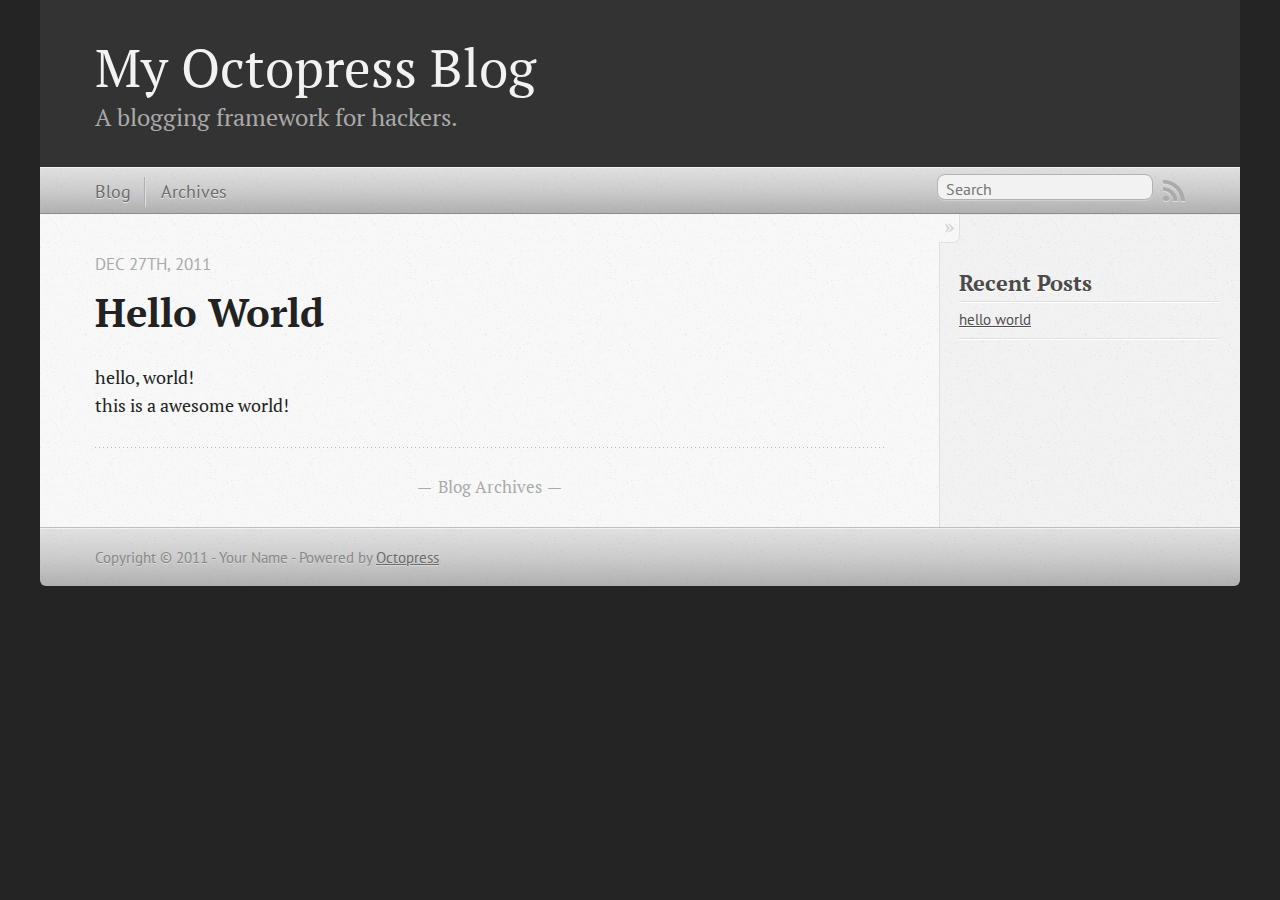
<file: index.html>
<!DOCTYPE html>
<!--[if IEMobile 7 ]><html class="no-js iem7"><![endif]-->
<!--[if lt IE 9]><html class="no-js lte-ie8"><![endif]-->
<!--[if (gt IE 8)|(gt IEMobile 7)|!(IEMobile)|!(IE)]><!--><html class="no-js" lang="en"><!--<![endif]-->
<head>
  <meta charset="utf-8">
  <title>My Octopress Blog</title>
  <meta name="author" content="Your Name">

  
  <meta name="description" content="hello, world!
this is a awesome world!
">
  

  <!-- http://t.co/dKP3o1e -->
  <meta name="HandheldFriendly" content="True">
  <meta name="MobileOptimized" content="320">
  <meta name="viewport" content="width=device-width, initial-scale=1">

  
  <link rel="canonical" href="http://scryner.github.com">
  <link href="/favicon.png" rel="icon">
  <link href="/stylesheets/screen.css" media="screen, projection" rel="stylesheet" type="text/css">
  <script src="/javascripts/modernizr-2.0.js"></script>
  <script src="/javascripts/ender.js"></script>
  <script src="/javascripts/octopress.js" type="text/javascript"></script>
  <link href="/atom.xml" rel="alternate" title="My Octopress Blog" type="application/atom+xml">
  <!--Fonts from Google"s Web font directory at http://google.com/webfonts -->
<link href="http://fonts.googleapis.com/css?family=PT+Serif:regular,italic,bold,bolditalic" rel="stylesheet" type="text/css">
<link href="http://fonts.googleapis.com/css?family=PT+Sans:regular,italic,bold,bolditalic" rel="stylesheet" type="text/css">

  

</head>

<body   >
  <header role="banner"><hgroup>
  <h1><a href="/">My Octopress Blog</a></h1>
  
    <h2>A blogging framework for hackers.</h2>
  
</hgroup>

</header>
  <nav role="navigation"><ul class="subscription" data-subscription="rss">
  <li><a href="/atom.xml" rel="subscribe-rss" title="subscribe via RSS">RSS</a></li>
  
</ul>
  
<form action="http://google.com/search" method="get">
  <fieldset role="search">
    <input type="hidden" name="q" value="site:scryner.github.com" />
    <input class="search" type="text" name="q" results="0" placeholder="Search"/>
  </fieldset>
</form>
  
<ul class="main-navigation">
  <li><a href="/">Blog</a></li>
  <li><a href="/blog/archives">Archives</a></li>
</ul>

</nav>
  <div id="main">
    <div id="content">
      <div class="blog-index">
  
  
  
    <article>
      
  <header>
    
      <h1 class="entry-title"><a href="/blog/2011/12/27/hello-world/">Hello World</a></h1>
    
    
      <p class="meta">
        








  


<time datetime="2011-12-27T11:22:00+09:00" pubdate data-updated="true">Dec 27<span>th</span>, 2011</time>
        
      </p>
    
  </header>


  <div class="entry-content"><p>hello, world!<br>
this is a awesome world!</p>
</div>
  
  


    </article>
  
  <div class="pagination">
    
    <a href="/blog/archives">Blog Archives</a>
    
  </div>
</div>
<aside class="sidebar">
  
    <section>
  <h1>Recent Posts</h1>
  <ul id="recent_posts">
    
      <li class="post">
        <a href="/blog/2011/12/27/hello-world/">hello world</a>
      </li>
    
  </ul>
</section>






  
</aside>

    </div>
  </div>
  <footer role="contentinfo"><p>
  Copyright &copy; 2011 - Your Name -
  <span class="credit">Powered by <a href="http://octopress.org">Octopress</a></span>
</p>

</footer>
  







  <script type="text/javascript">
    (function(){
      var twitterWidgets = document.createElement('script');
      twitterWidgets.type = 'text/javascript';
      twitterWidgets.async = true;
      twitterWidgets.src = 'http://platform.twitter.com/widgets.js';
      document.getElementsByTagName('head')[0].appendChild(twitterWidgets);
    })();
  </script>





</body>
</html>
</file>
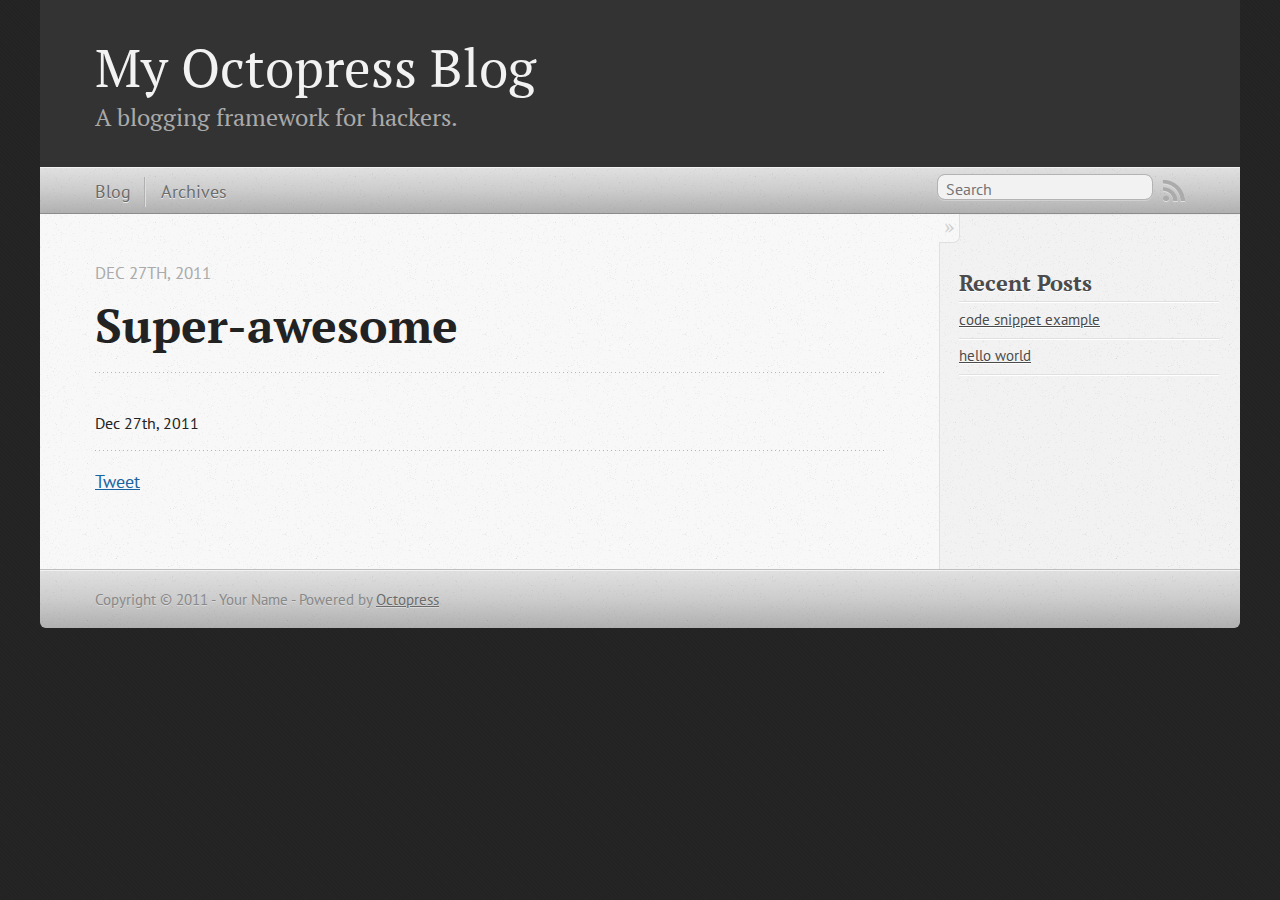
<file: super-awesome/index.html>
<!DOCTYPE html>
<!--[if IEMobile 7 ]><html class="no-js iem7"><![endif]-->
<!--[if lt IE 9]><html class="no-js lte-ie8"><![endif]-->
<!--[if (gt IE 8)|(gt IEMobile 7)|!(IEMobile)|!(IE)]><!--><html class="no-js" lang="en"><!--<![endif]-->
<head>
  <meta charset="utf-8">
  <title>super-awesome - My Octopress Blog</title>
  <meta name="author" content="Your Name">

  
  <meta name="description" content=" Super-awesome Dec 27th, 2011 Dec 27th, 2011 Tweet Recent Posts code snippet example hello world ">
  

  <!-- http://t.co/dKP3o1e -->
  <meta name="HandheldFriendly" content="True">
  <meta name="MobileOptimized" content="320">
  <meta name="viewport" content="width=device-width, initial-scale=1">

  
  <link rel="canonical" href="http://scryner.github.com/super-awesome">
  <link href="/favicon.png" rel="icon">
  <link href="/stylesheets/screen.css" media="screen, projection" rel="stylesheet" type="text/css">
  <script src="/javascripts/modernizr-2.0.js"></script>
  <script src="/javascripts/ender.js"></script>
  <script src="/javascripts/octopress.js" type="text/javascript"></script>
  <link href="/atom.xml" rel="alternate" title="My Octopress Blog" type="application/atom+xml">
  <!--Fonts from Google"s Web font directory at http://google.com/webfonts -->
<link href="http://fonts.googleapis.com/css?family=PT+Serif:regular,italic,bold,bolditalic" rel="stylesheet" type="text/css">
<link href="http://fonts.googleapis.com/css?family=PT+Sans:regular,italic,bold,bolditalic" rel="stylesheet" type="text/css">

  

</head>

<body   >
  <header role="banner"><hgroup>
  <h1><a href="/">My Octopress Blog</a></h1>
  
    <h2>A blogging framework for hackers.</h2>
  
</hgroup>

</header>
  <nav role="navigation"><ul class="subscription" data-subscription="rss">
  <li><a href="/atom.xml" rel="subscribe-rss" title="subscribe via RSS">RSS</a></li>
  
</ul>
  
<form action="http://google.com/search" method="get">
  <fieldset role="search">
    <input type="hidden" name="q" value="site:scryner.github.com" />
    <input class="search" type="text" name="q" results="0" placeholder="Search"/>
  </fieldset>
</form>
  
<ul class="main-navigation">
  <li><a href="/">Blog</a></li>
  <li><a href="/blog/archives">Archives</a></li>
</ul>

</nav>
  <div id="main">
    <div id="content">
      <div>
<article role="article">
  
  <header>
    <h1 class="entry-title">Super-awesome</h1>
    <p class="meta">








  


<time datetime="2011-12-27T11:27:00+09:00" pubdate data-updated="true">Dec 27<span>th</span>, 2011</time></p>
  </header>
  
  

  
    <footer>
      <p class="meta">
        
        








  


<time datetime="2011-12-27T11:27:00+09:00" pubdate data-updated="true">Dec 27<span>th</span>, 2011</time>
        
      </p>
      
        <div class="sharing">
  
  <a href="http://twitter.com/share" class="twitter-share-button" data-url="http://scryner.github.com/super-awesome/index.html" data-via="" data-counturl="http://scryner.github.com/super-awesome/index.html" >Tweet</a>
  
  
  
</div>

      
    </footer>
  
</article>

</div>

<aside class="sidebar">
  
    <section>
  <h1>Recent Posts</h1>
  <ul id="recent_posts">
    
      <li class="post">
        <a href="/blog/2011/12/27/code-snippet-example/">code snippet example</a>
      </li>
    
      <li class="post">
        <a href="/blog/2011/12/27/hello-world/">hello world</a>
      </li>
    
  </ul>
</section>






  
</aside>


    </div>
  </div>
  <footer role="contentinfo"><p>
  Copyright &copy; 2011 - Your Name -
  <span class="credit">Powered by <a href="http://octopress.org">Octopress</a></span>
</p>

</footer>
  







  <script type="text/javascript">
    (function(){
      var twitterWidgets = document.createElement('script');
      twitterWidgets.type = 'text/javascript';
      twitterWidgets.async = true;
      twitterWidgets.src = 'http://platform.twitter.com/widgets.js';
      document.getElementsByTagName('head')[0].appendChild(twitterWidgets);
    })();
  </script>





</body>
</html>
</file>
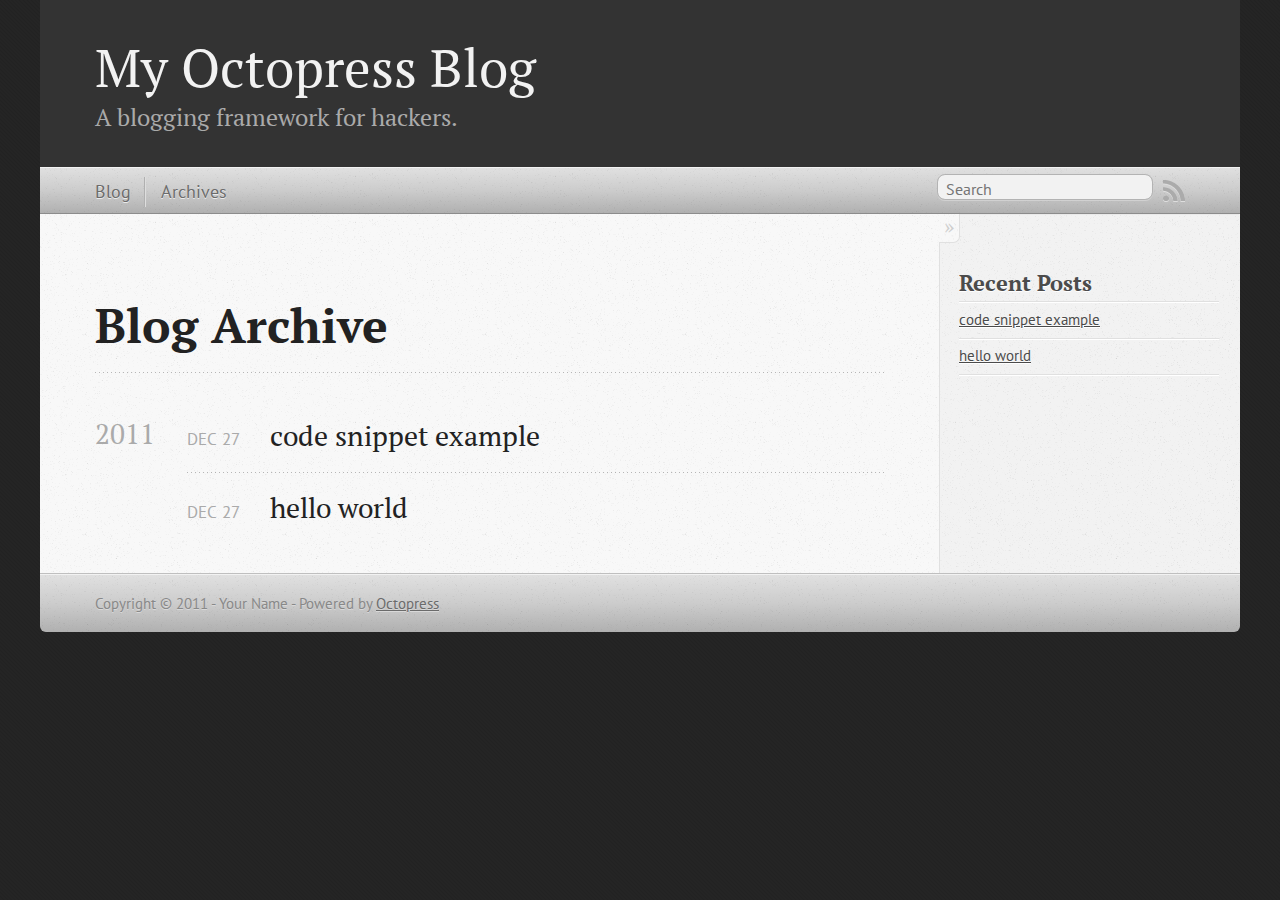
<file: blog/archives/index.html>
<!DOCTYPE html>
<!--[if IEMobile 7 ]><html class="no-js iem7"><![endif]-->
<!--[if lt IE 9]><html class="no-js lte-ie8"><![endif]-->
<!--[if (gt IE 8)|(gt IEMobile 7)|!(IEMobile)|!(IE)]><!--><html class="no-js" lang="en"><!--<![endif]-->
<head>
  <meta charset="utf-8">
  <title>Blog Archive - My Octopress Blog</title>
  <meta name="author" content="Your Name">

  
  <meta name="description" content=" Blog Archive 2011 code snippet example
Dec 27 2011 hello world
Dec 27 2011 Recent Posts code snippet example hello world ">
  

  <!-- http://t.co/dKP3o1e -->
  <meta name="HandheldFriendly" content="True">
  <meta name="MobileOptimized" content="320">
  <meta name="viewport" content="width=device-width, initial-scale=1">

  
  <link rel="canonical" href="http://scryner.github.com/blog/archives">
  <link href="/favicon.png" rel="icon">
  <link href="/stylesheets/screen.css" media="screen, projection" rel="stylesheet" type="text/css">
  <script src="/javascripts/modernizr-2.0.js"></script>
  <script src="/javascripts/ender.js"></script>
  <script src="/javascripts/octopress.js" type="text/javascript"></script>
  <link href="/atom.xml" rel="alternate" title="My Octopress Blog" type="application/atom+xml">
  <!--Fonts from Google"s Web font directory at http://google.com/webfonts -->
<link href="http://fonts.googleapis.com/css?family=PT+Serif:regular,italic,bold,bolditalic" rel="stylesheet" type="text/css">
<link href="http://fonts.googleapis.com/css?family=PT+Sans:regular,italic,bold,bolditalic" rel="stylesheet" type="text/css">

  

</head>

<body   >
  <header role="banner"><hgroup>
  <h1><a href="/">My Octopress Blog</a></h1>
  
    <h2>A blogging framework for hackers.</h2>
  
</hgroup>

</header>
  <nav role="navigation"><ul class="subscription" data-subscription="rss">
  <li><a href="/atom.xml" rel="subscribe-rss" title="subscribe via RSS">RSS</a></li>
  
</ul>
  
<form action="http://google.com/search" method="get">
  <fieldset role="search">
    <input type="hidden" name="q" value="site:scryner.github.com" />
    <input class="search" type="text" name="q" results="0" placeholder="Search"/>
  </fieldset>
</form>
  
<ul class="main-navigation">
  <li><a href="/">Blog</a></li>
  <li><a href="/blog/archives">Archives</a></li>
</ul>

</nav>
  <div id="main">
    <div id="content">
      <div>
<article role="article">
  
  <header>
    <h1 class="entry-title">Blog Archive</h1>
    
  </header>
  
  <div id="blog-archives">



  
  <h2>2011</h2>

<article>
  
<h1><a href="/blog/2011/12/27/code-snippet-example/">code snippet example</a></h1>
<time datetime="2011-12-27T11:38:00+09:00" pubdate><span class='month'>Dec</span> <span class='day'>27</span> <span class='year'>2011</span></time>


</article>



<article>
  
<h1><a href="/blog/2011/12/27/hello-world/">hello world</a></h1>
<time datetime="2011-12-27T11:22:00+09:00" pubdate><span class='month'>Dec</span> <span class='day'>27</span> <span class='year'>2011</span></time>


</article>

</div>

  
</article>

</div>

<aside class="sidebar">
  
    <section>
  <h1>Recent Posts</h1>
  <ul id="recent_posts">
    
      <li class="post">
        <a href="/blog/2011/12/27/code-snippet-example/">code snippet example</a>
      </li>
    
      <li class="post">
        <a href="/blog/2011/12/27/hello-world/">hello world</a>
      </li>
    
  </ul>
</section>






  
</aside>


    </div>
  </div>
  <footer role="contentinfo"><p>
  Copyright &copy; 2011 - Your Name -
  <span class="credit">Powered by <a href="http://octopress.org">Octopress</a></span>
</p>

</footer>
  







  <script type="text/javascript">
    (function(){
      var twitterWidgets = document.createElement('script');
      twitterWidgets.type = 'text/javascript';
      twitterWidgets.async = true;
      twitterWidgets.src = 'http://platform.twitter.com/widgets.js';
      document.getElementsByTagName('head')[0].appendChild(twitterWidgets);
    })();
  </script>





</body>
</html>
</file>
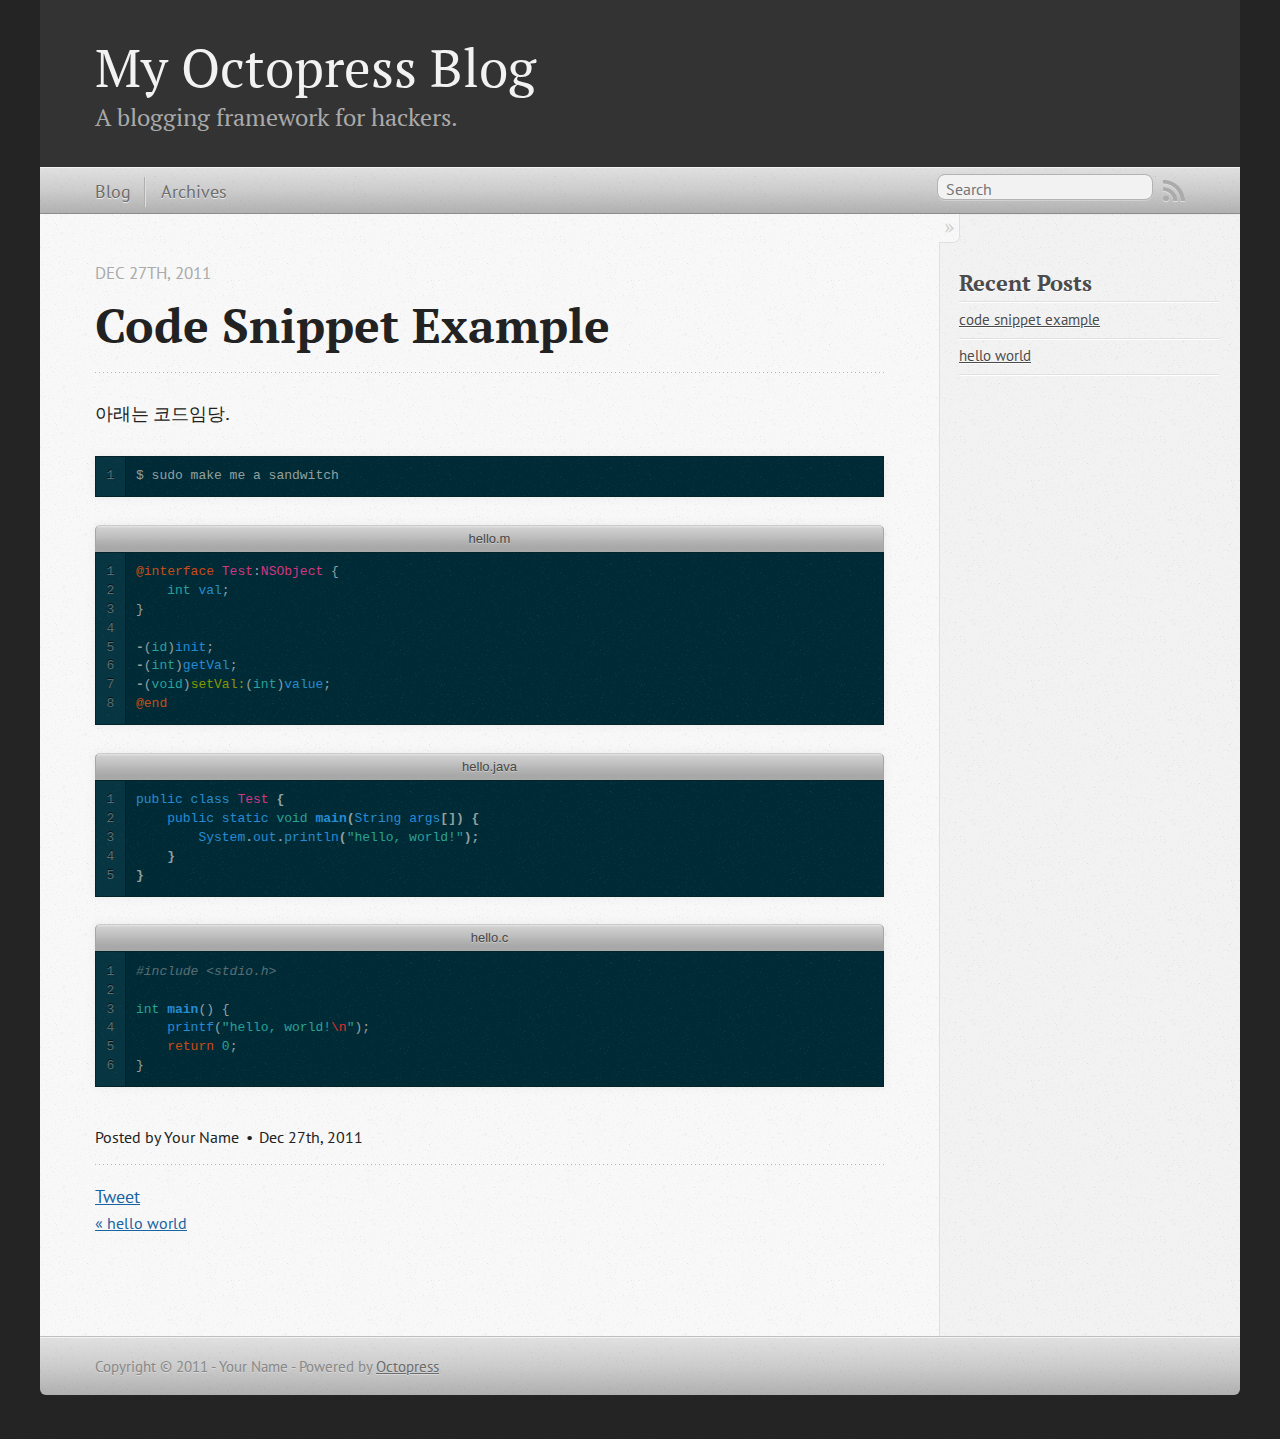
<file: blog/2011/12/27/code-snippet-example/index.html>
<!DOCTYPE html>
<!--[if IEMobile 7 ]><html class="no-js iem7"><![endif]-->
<!--[if lt IE 9]><html class="no-js lte-ie8"><![endif]-->
<!--[if (gt IE 8)|(gt IEMobile 7)|!(IEMobile)|!(IE)]><!--><html class="no-js" lang="en"><!--<![endif]-->
<head>
  <meta charset="utf-8">
  <title>code snippet example - My Octopress Blog</title>
  <meta name="author" content="Your Name">

  
  <meta name="description" content="아래는 코드임당. 1
$ sudo make me a sandwitch hello.m1
2
3
4
5
6
7
8
@interface Test:NSObject { int val;
} -(id)init;
-(int)getVal;
-(void)setVal:(int)value &hellip;">
  

  <!-- http://t.co/dKP3o1e -->
  <meta name="HandheldFriendly" content="True">
  <meta name="MobileOptimized" content="320">
  <meta name="viewport" content="width=device-width, initial-scale=1">

  
  <link rel="canonical" href="http://scryner.github.com/blog/2011/12/27/code-snippet-example">
  <link href="/favicon.png" rel="icon">
  <link href="/stylesheets/screen.css" media="screen, projection" rel="stylesheet" type="text/css">
  <script src="/javascripts/modernizr-2.0.js"></script>
  <script src="/javascripts/ender.js"></script>
  <script src="/javascripts/octopress.js" type="text/javascript"></script>
  <link href="/atom.xml" rel="alternate" title="My Octopress Blog" type="application/atom+xml">
  <!--Fonts from Google"s Web font directory at http://google.com/webfonts -->
<link href="http://fonts.googleapis.com/css?family=PT+Serif:regular,italic,bold,bolditalic" rel="stylesheet" type="text/css">
<link href="http://fonts.googleapis.com/css?family=PT+Sans:regular,italic,bold,bolditalic" rel="stylesheet" type="text/css">

  

</head>

<body   >
  <header role="banner"><hgroup>
  <h1><a href="/">My Octopress Blog</a></h1>
  
    <h2>A blogging framework for hackers.</h2>
  
</hgroup>

</header>
  <nav role="navigation"><ul class="subscription" data-subscription="rss">
  <li><a href="/atom.xml" rel="subscribe-rss" title="subscribe via RSS">RSS</a></li>
  
</ul>
  
<form action="http://google.com/search" method="get">
  <fieldset role="search">
    <input type="hidden" name="q" value="site:scryner.github.com" />
    <input class="search" type="text" name="q" results="0" placeholder="Search"/>
  </fieldset>
</form>
  
<ul class="main-navigation">
  <li><a href="/">Blog</a></li>
  <li><a href="/blog/archives">Archives</a></li>
</ul>

</nav>
  <div id="main">
    <div id="content">
      <div>
<article class="hentry" role="article">
  
  <header>
    
      <h1 class="entry-title">Code Snippet Example</h1>
    
    
      <p class="meta">
        








  


<time datetime="2011-12-27T11:38:00+09:00" pubdate data-updated="true">Dec 27<span>th</span>, 2011</time>
        
      </p>
    
  </header>


<div class="entry-content"><p>아래는 코드임당.<br></p>

<figure class='code'><div class="highlight"><table><tr><td class="gutter"><pre class="line-numbers"><span class='line-number'>1</span>
</pre></td><td class='code'><pre><code class=''><span class='line'>$ sudo make me a sandwitch</span></code></pre></td></tr></table></div></figure>


<figure class='code'><figcaption><span>hello.m</span></figcaption><div class="highlight"><table><tr><td class="gutter"><pre class="line-numbers"><span class='line-number'>1</span>
<span class='line-number'>2</span>
<span class='line-number'>3</span>
<span class='line-number'>4</span>
<span class='line-number'>5</span>
<span class='line-number'>6</span>
<span class='line-number'>7</span>
<span class='line-number'>8</span>
</pre></td><td class='code'><pre><code class='objective-c'><span class='line'><span class="k">@interface</span> <span class="nc">Test</span>:<span class="nc">NSObject</span> <span class="p">{</span>
</span><span class='line'>    <span class="kt">int</span> <span class="n">val</span><span class="p">;</span>
</span><span class='line'><span class="p">}</span>
</span><span class='line'>
</span><span class='line'><span class="o">-</span><span class="p">(</span><span class="kt">id</span><span class="p">)</span><span class="n">init</span><span class="p">;</span>
</span><span class='line'><span class="o">-</span><span class="p">(</span><span class="kt">int</span><span class="p">)</span><span class="n">getVal</span><span class="p">;</span>
</span><span class='line'><span class="o">-</span><span class="p">(</span><span class="kt">void</span><span class="p">)</span><span class="nl">setVal:</span><span class="p">(</span><span class="kt">int</span><span class="p">)</span><span class="n">value</span><span class="p">;</span>
</span><span class='line'><span class="k">@end</span>
</span></code></pre></td></tr></table></div></figure>


<figure class='code'><figcaption><span>hello.java</span></figcaption><div class="highlight"><table><tr><td class="gutter"><pre class="line-numbers"><span class='line-number'>1</span>
<span class='line-number'>2</span>
<span class='line-number'>3</span>
<span class='line-number'>4</span>
<span class='line-number'>5</span>
</pre></td><td class='code'><pre><code class='java'><span class='line'><span class="kd">public</span> <span class="kd">class</span> <span class="nc">Test</span> <span class="o">{</span>
</span><span class='line'>    <span class="kd">public</span> <span class="kd">static</span> <span class="kt">void</span> <span class="nf">main</span><span class="o">(</span><span class="n">String</span> <span class="n">args</span><span class="o">[])</span> <span class="o">{</span>
</span><span class='line'>        <span class="n">System</span><span class="o">.</span><span class="na">out</span><span class="o">.</span><span class="na">println</span><span class="o">(</span><span class="s">&quot;hello, world!&quot;</span><span class="o">);</span>
</span><span class='line'>    <span class="o">}</span>
</span><span class='line'><span class="o">}</span>
</span></code></pre></td></tr></table></div></figure>


<figure class='code'><figcaption><span>hello.c</span></figcaption><div class="highlight"><table><tr><td class="gutter"><pre class="line-numbers"><span class='line-number'>1</span>
<span class='line-number'>2</span>
<span class='line-number'>3</span>
<span class='line-number'>4</span>
<span class='line-number'>5</span>
<span class='line-number'>6</span>
</pre></td><td class='code'><pre><code class='c'><span class='line'><span class="cp">#include &lt;stdio.h&gt;</span>
</span><span class='line'>
</span><span class='line'><span class="kt">int</span> <span class="nf">main</span><span class="p">()</span> <span class="p">{</span>
</span><span class='line'>    <span class="n">printf</span><span class="p">(</span><span class="s">&quot;hello, world!</span><span class="se">\n</span><span class="s">&quot;</span><span class="p">);</span>
</span><span class='line'>    <span class="k">return</span> <span class="mi">0</span><span class="p">;</span>
</span><span class='line'><span class="p">}</span>
</span></code></pre></td></tr></table></div></figure>

</div>


  <footer>
    <p class="meta">
      
  

<span class="byline author vcard">Posted by <span class="fn">Your Name</span></span>

      








  


<time datetime="2011-12-27T11:38:00+09:00" pubdate data-updated="true">Dec 27<span>th</span>, 2011</time>
      


    </p>
    
      <div class="sharing">
  
  <a href="http://twitter.com/share" class="twitter-share-button" data-url="http://scryner.github.com/blog/2011/12/27/code-snippet-example/" data-via="" data-counturl="http://scryner.github.com/blog/2011/12/27/code-snippet-example/" >Tweet</a>
  
  
  
</div>

    
    <p class="meta">
      
        <a class="basic-alignment left" href="/blog/2011/12/27/hello-world/" title="Previous Post: hello world">&laquo; hello world</a>
      
      
    </p>
  </footer>
</article>

</div>

<aside class="sidebar">
  
    <section>
  <h1>Recent Posts</h1>
  <ul id="recent_posts">
    
      <li class="post">
        <a href="/blog/2011/12/27/code-snippet-example/">code snippet example</a>
      </li>
    
      <li class="post">
        <a href="/blog/2011/12/27/hello-world/">hello world</a>
      </li>
    
  </ul>
</section>






  
</aside>


    </div>
  </div>
  <footer role="contentinfo"><p>
  Copyright &copy; 2011 - Your Name -
  <span class="credit">Powered by <a href="http://octopress.org">Octopress</a></span>
</p>

</footer>
  







  <script type="text/javascript">
    (function(){
      var twitterWidgets = document.createElement('script');
      twitterWidgets.type = 'text/javascript';
      twitterWidgets.async = true;
      twitterWidgets.src = 'http://platform.twitter.com/widgets.js';
      document.getElementsByTagName('head')[0].appendChild(twitterWidgets);
    })();
  </script>





</body>
</html>
</file>
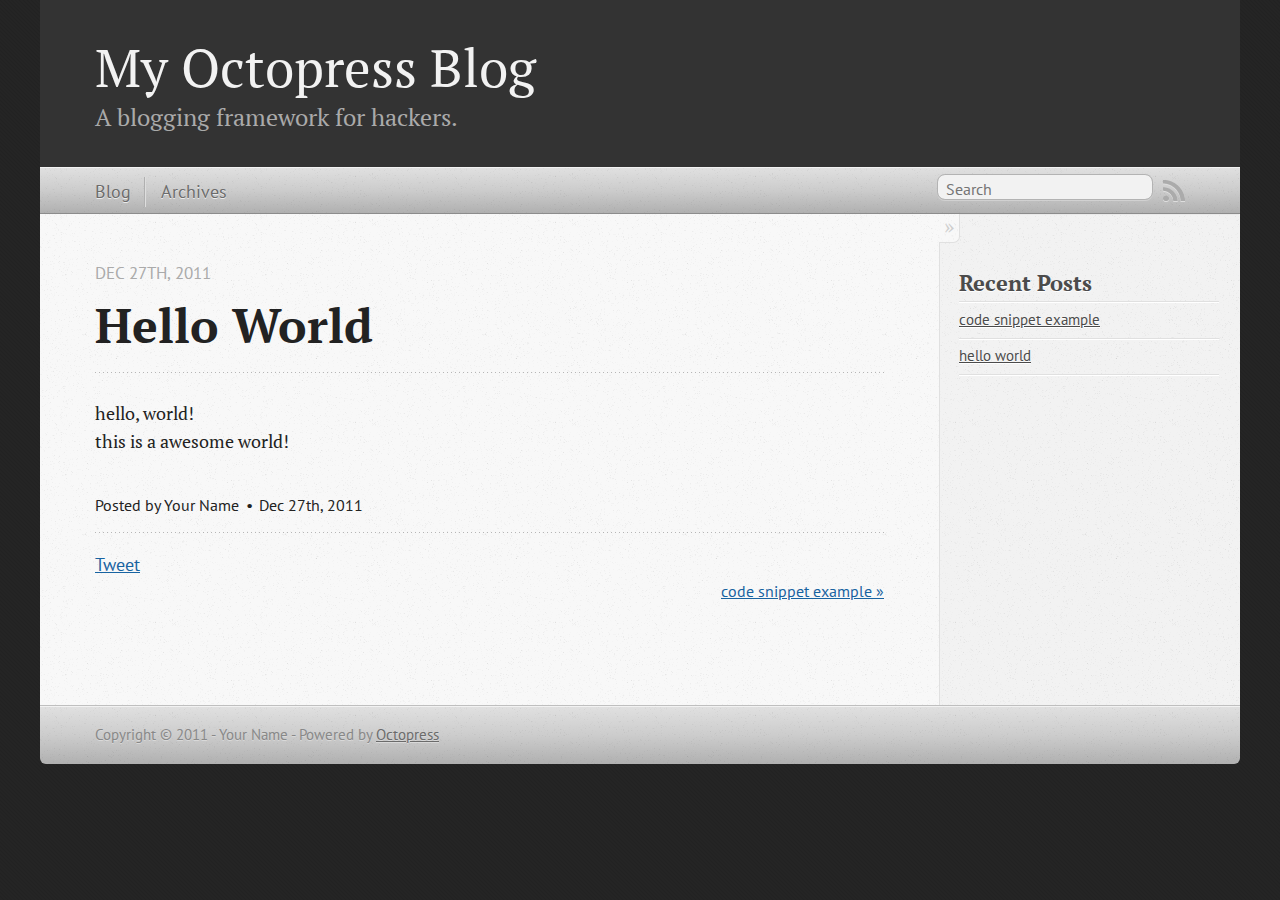
<file: blog/2011/12/27/hello-world/index.html>
<!DOCTYPE html>
<!--[if IEMobile 7 ]><html class="no-js iem7"><![endif]-->
<!--[if lt IE 9]><html class="no-js lte-ie8"><![endif]-->
<!--[if (gt IE 8)|(gt IEMobile 7)|!(IEMobile)|!(IE)]><!--><html class="no-js" lang="en"><!--<![endif]-->
<head>
  <meta charset="utf-8">
  <title>hello world - My Octopress Blog</title>
  <meta name="author" content="Your Name">

  
  <meta name="description" content="hello, world!
this is a awesome world!
">
  

  <!-- http://t.co/dKP3o1e -->
  <meta name="HandheldFriendly" content="True">
  <meta name="MobileOptimized" content="320">
  <meta name="viewport" content="width=device-width, initial-scale=1">

  
  <link rel="canonical" href="http://scryner.github.com/blog/2011/12/27/hello-world">
  <link href="/favicon.png" rel="icon">
  <link href="/stylesheets/screen.css" media="screen, projection" rel="stylesheet" type="text/css">
  <script src="/javascripts/modernizr-2.0.js"></script>
  <script src="/javascripts/ender.js"></script>
  <script src="/javascripts/octopress.js" type="text/javascript"></script>
  <link href="/atom.xml" rel="alternate" title="My Octopress Blog" type="application/atom+xml">
  <!--Fonts from Google"s Web font directory at http://google.com/webfonts -->
<link href="http://fonts.googleapis.com/css?family=PT+Serif:regular,italic,bold,bolditalic" rel="stylesheet" type="text/css">
<link href="http://fonts.googleapis.com/css?family=PT+Sans:regular,italic,bold,bolditalic" rel="stylesheet" type="text/css">

  

</head>

<body   >
  <header role="banner"><hgroup>
  <h1><a href="/">My Octopress Blog</a></h1>
  
    <h2>A blogging framework for hackers.</h2>
  
</hgroup>

</header>
  <nav role="navigation"><ul class="subscription" data-subscription="rss">
  <li><a href="/atom.xml" rel="subscribe-rss" title="subscribe via RSS">RSS</a></li>
  
</ul>
  
<form action="http://google.com/search" method="get">
  <fieldset role="search">
    <input type="hidden" name="q" value="site:scryner.github.com" />
    <input class="search" type="text" name="q" results="0" placeholder="Search"/>
  </fieldset>
</form>
  
<ul class="main-navigation">
  <li><a href="/">Blog</a></li>
  <li><a href="/blog/archives">Archives</a></li>
</ul>

</nav>
  <div id="main">
    <div id="content">
      <div>
<article class="hentry" role="article">
  
  <header>
    
      <h1 class="entry-title">Hello World</h1>
    
    
      <p class="meta">
        








  


<time datetime="2011-12-27T11:22:00+09:00" pubdate data-updated="true">Dec 27<span>th</span>, 2011</time>
        
      </p>
    
  </header>


<div class="entry-content"><p>hello, world!<br>
this is a awesome world!</p>
</div>


  <footer>
    <p class="meta">
      
  

<span class="byline author vcard">Posted by <span class="fn">Your Name</span></span>

      








  


<time datetime="2011-12-27T11:22:00+09:00" pubdate data-updated="true">Dec 27<span>th</span>, 2011</time>
      


    </p>
    
      <div class="sharing">
  
  <a href="http://twitter.com/share" class="twitter-share-button" data-url="http://scryner.github.com/blog/2011/12/27/hello-world/" data-via="" data-counturl="http://scryner.github.com/blog/2011/12/27/hello-world/" >Tweet</a>
  
  
  
</div>

    
    <p class="meta">
      
      
        <a class="basic-alignment right" href="/blog/2011/12/27/code-snippet-example/" title="next Post: code snippet example">code snippet example &raquo;</a>
      
    </p>
  </footer>
</article>

</div>

<aside class="sidebar">
  
    <section>
  <h1>Recent Posts</h1>
  <ul id="recent_posts">
    
      <li class="post">
        <a href="/blog/2011/12/27/code-snippet-example/">code snippet example</a>
      </li>
    
      <li class="post">
        <a href="/blog/2011/12/27/hello-world/">hello world</a>
      </li>
    
  </ul>
</section>






  
</aside>


    </div>
  </div>
  <footer role="contentinfo"><p>
  Copyright &copy; 2011 - Your Name -
  <span class="credit">Powered by <a href="http://octopress.org">Octopress</a></span>
</p>

</footer>
  







  <script type="text/javascript">
    (function(){
      var twitterWidgets = document.createElement('script');
      twitterWidgets.type = 'text/javascript';
      twitterWidgets.async = true;
      twitterWidgets.src = 'http://platform.twitter.com/widgets.js';
      document.getElementsByTagName('head')[0].appendChild(twitterWidgets);
    })();
  </script>





</body>
</html>
</file>
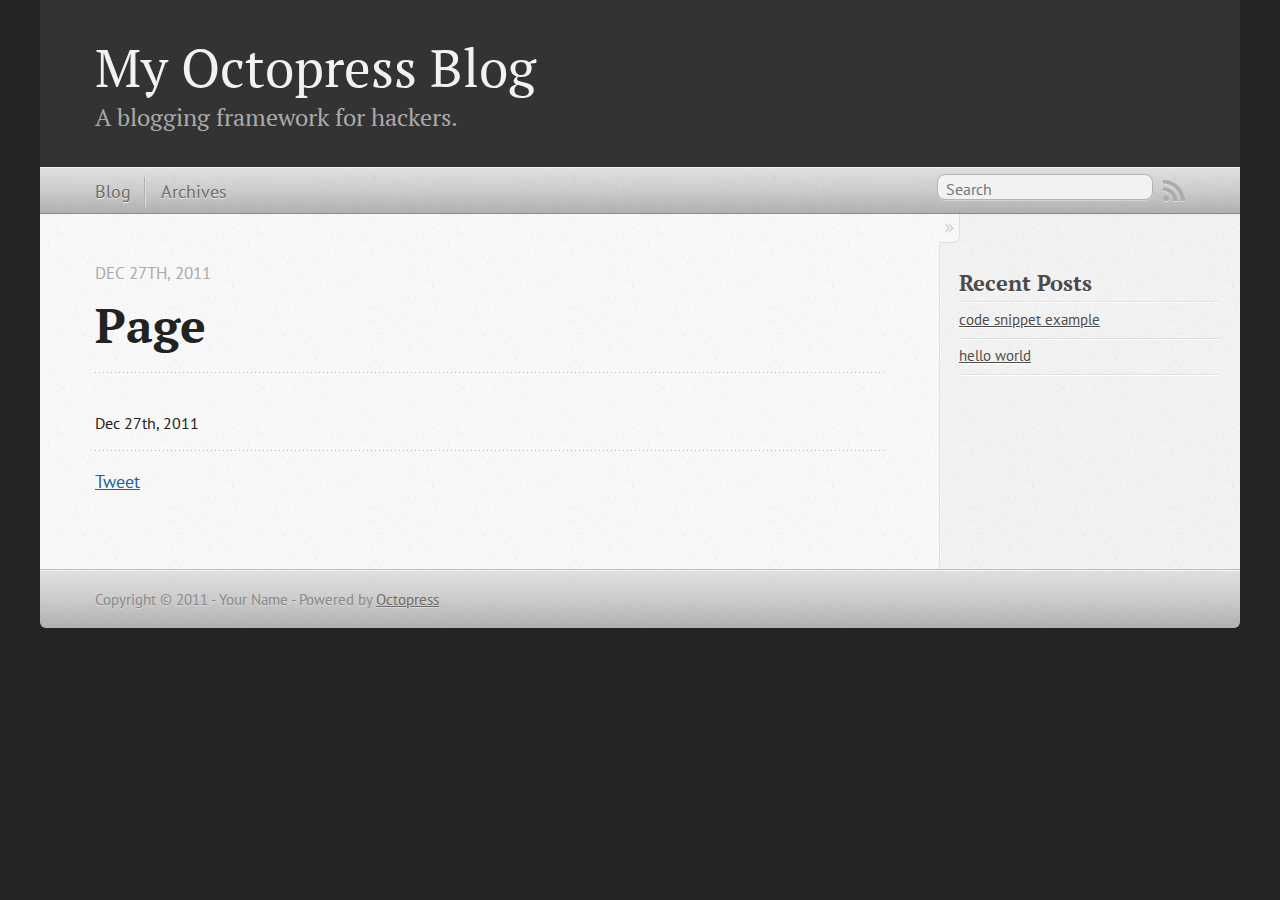
<file: super-awesome/page.html>
<!DOCTYPE html>
<!--[if IEMobile 7 ]><html class="no-js iem7"><![endif]-->
<!--[if lt IE 9]><html class="no-js lte-ie8"><![endif]-->
<!--[if (gt IE 8)|(gt IEMobile 7)|!(IEMobile)|!(IE)]><!--><html class="no-js" lang="en"><!--<![endif]-->
<head>
  <meta charset="utf-8">
  <title>page - My Octopress Blog</title>
  <meta name="author" content="Your Name">

  
  <meta name="description" content=" Page Dec 27th, 2011 Dec 27th, 2011 Tweet Recent Posts code snippet example hello world ">
  

  <!-- http://t.co/dKP3o1e -->
  <meta name="HandheldFriendly" content="True">
  <meta name="MobileOptimized" content="320">
  <meta name="viewport" content="width=device-width, initial-scale=1">

  
  <link rel="canonical" href="http://scryner.github.com/super-awesome/page.html">
  <link href="/favicon.png" rel="icon">
  <link href="/stylesheets/screen.css" media="screen, projection" rel="stylesheet" type="text/css">
  <script src="/javascripts/modernizr-2.0.js"></script>
  <script src="/javascripts/ender.js"></script>
  <script src="/javascripts/octopress.js" type="text/javascript"></script>
  <link href="/atom.xml" rel="alternate" title="My Octopress Blog" type="application/atom+xml">
  <!--Fonts from Google"s Web font directory at http://google.com/webfonts -->
<link href="http://fonts.googleapis.com/css?family=PT+Serif:regular,italic,bold,bolditalic" rel="stylesheet" type="text/css">
<link href="http://fonts.googleapis.com/css?family=PT+Sans:regular,italic,bold,bolditalic" rel="stylesheet" type="text/css">

  

</head>

<body   >
  <header role="banner"><hgroup>
  <h1><a href="/">My Octopress Blog</a></h1>
  
    <h2>A blogging framework for hackers.</h2>
  
</hgroup>

</header>
  <nav role="navigation"><ul class="subscription" data-subscription="rss">
  <li><a href="/atom.xml" rel="subscribe-rss" title="subscribe via RSS">RSS</a></li>
  
</ul>
  
<form action="http://google.com/search" method="get">
  <fieldset role="search">
    <input type="hidden" name="q" value="site:scryner.github.com" />
    <input class="search" type="text" name="q" results="0" placeholder="Search"/>
  </fieldset>
</form>
  
<ul class="main-navigation">
  <li><a href="/">Blog</a></li>
  <li><a href="/blog/archives">Archives</a></li>
</ul>

</nav>
  <div id="main">
    <div id="content">
      <div>
<article role="article">
  
  <header>
    <h1 class="entry-title">Page</h1>
    <p class="meta">








  


<time datetime="2011-12-27T11:28:00+09:00" pubdate data-updated="true">Dec 27<span>th</span>, 2011</time></p>
  </header>
  
  
  
    <footer>
      <p class="meta">
        
        








  


<time datetime="2011-12-27T11:28:00+09:00" pubdate data-updated="true">Dec 27<span>th</span>, 2011</time>
        
      </p>
      
        <div class="sharing">
  
  <a href="http://twitter.com/share" class="twitter-share-button" data-url="http://scryner.github.com/super-awesome/page.html" data-via="" data-counturl="http://scryner.github.com/super-awesome/page.html" >Tweet</a>
  
  
  
</div>

      
    </footer>
  
</article>

</div>

<aside class="sidebar">
  
    <section>
  <h1>Recent Posts</h1>
  <ul id="recent_posts">
    
      <li class="post">
        <a href="/blog/2011/12/27/code-snippet-example/">code snippet example</a>
      </li>
    
      <li class="post">
        <a href="/blog/2011/12/27/hello-world/">hello world</a>
      </li>
    
  </ul>
</section>






  
</aside>


    </div>
  </div>
  <footer role="contentinfo"><p>
  Copyright &copy; 2011 - Your Name -
  <span class="credit">Powered by <a href="http://octopress.org">Octopress</a></span>
</p>

</footer>
  







  <script type="text/javascript">
    (function(){
      var twitterWidgets = document.createElement('script');
      twitterWidgets.type = 'text/javascript';
      twitterWidgets.async = true;
      twitterWidgets.src = 'http://platform.twitter.com/widgets.js';
      document.getElementsByTagName('head')[0].appendChild(twitterWidgets);
    })();
  </script>





</body>
</html>
</file>
<file: stylesheets/screen.css>
html,body,div,span,applet,object,iframe,h1,h2,h3,h4,h5,h6,p,blockquote,pre,a,abbr,acronym,address,big,cite,code,del,dfn,em,img,ins,kbd,q,s,samp,small,strike,strong,sub,sup,tt,var,b,u,i,center,dl,dt,dd,ol,ul,li,fieldset,form,label,legend,table,caption,tbody,tfoot,thead,tr,th,td,article,aside,canvas,details,embed,figure,figcaption,footer,header,hgroup,menu,nav,output,ruby,section,summary,time,mark,audio,video{margin:0;padding:0;border:0;font-size:100%;font:inherit;vertical-align:baseline}body{line-height:1}ol,ul{list-style:none}table{border-collapse:collapse;border-spacing:0}caption,th,td{text-align:left;font-weight:normal;vertical-align:middle}q,blockquote{quotes:none}q:before,q:after,blockquote:before,blockquote:after{content:"";content:none}a img{border:none}article,aside,details,figcaption,figure,footer,header,hgroup,menu,nav,section,summary{display:block}article,aside,details,figcaption,figure,footer,header,hgroup,menu,nav,section,summary{display:block}a{color:#1863a1}a:visited{color:#751590}a:focus{color:#0181eb}a:hover{color:#0181eb}a:active{color:#01579f}aside.sidebar a{color:#1863a1}aside.sidebar a:focus{color:#0181eb}aside.sidebar a:hover{color:#0181eb}aside.sidebar a:active{color:#01579f}a{-moz-transition:color 0.3s;-webkit-transition:color 0.3s;-o-transition:color 0.3s;transition:color 0.3s}html{background:#252525 url('/images/line-tile.png?1324950002') top left}body > div{background:#f2f2f2 url('/images/noise.png?1324950002') top left;border-bottom:1px solid #bfbfbf}body > div > div{background:#f8f8f8 url('/images/noise.png?1324950002') top left;border-right:1px solid #e0e0e0}.heading,body > header h1,h1,h2,h3,h4,h5,h6{font-family:"PT Serif", "Georgia", "Helvetica Neue", Arial, sans-serif}.sans,body > header h2,body > nav form .search,body > nav a,article header p.meta,article > footer,#content .blog-index footer,html .gist .gist-file .gist-meta,#blog-archives a.category,#blog-archives time,aside.sidebar section,body > footer{font-family:"PT Sans", "Helvetica Neue", Arial, sans-serif}.serif,body,#content .blog-index a[rel=full-article]{font-family:"PT Serif", Georgia, Times, "Times New Roman", serif}.mono,pre,code,tt,p code,li code{font-family:Menlo, Monaco, "Andale Mono", "lucida console", "Courier New", monospace}body > header h1{font-size:2.2em;font-family:"PT Serif", "Georgia", "Helvetica Neue", Arial, sans-serif;font-weight:normal;line-height:1.2em;margin-bottom:0.6667em}body > header h2{font-family:"PT Serif", "Georgia", "Helvetica Neue", Arial, sans-serif}body{line-height:1.5em;color:#222}h1{font-size:2.2em;line-height:1.2em}@media only screen and (min-width: 992px){body{font-size:1.15em}h1{font-size:2.6em;line-height:1.2em}}h1,h2,h3,h4,h5,h6{text-rendering:optimizelegibility;margin-bottom:1em;font-weight:bold}h2,section h1{font-size:1.5em}h3,section h2,section section h1{font-size:1.3em}h4,section h3,section section h2,section section section h1{font-size:1em}h5,section h4,section section h3{font-size:.9em}h6,section h5,section section h4,section section section h3{font-size:.8em}p,blockquote,ul,ol{margin-bottom:1.5em}ul{list-style-type:disc}ul ul{list-style-type:circle;margin-bottom:0px}ul ul ul{list-style-type:square;margin-bottom:0px}ol{list-style-type:decimal}ol ol{list-style-type:lower-alpha;margin-bottom:0px}ol ol ol{list-style-type:lower-roman;margin-bottom:0px}ul,ul ul,ul ol,ol,ol ul,ol ol{margin-left:1.3em}strong{font-weight:bold}em{font-style:italic}sup,sub{font-size:0.8em;position:relative;display:inline-block}sup{top:-0.5em}sub{bottom:-0.5em}q{font-style:italic}q:before{content:"\201C"}q:after{content:"\201D"}em,dfn{font-style:italic}strong,dfn{font-weight:bold}del,s{text-decoration:line-through}abbr,acronym{border-bottom:1px dotted;cursor:help}sub,sup{line-height:0}hr{margin-bottom:0.2em}small{font-size:.8em}big{font-size:1.2em}blockquote{font-style:italic;position:relative;font-size:1.2em;line-height:1.5em;padding-left:1em;border-left:4px solid rgba(170,170,170,0.5)}blockquote cite{font-style:italic}blockquote cite a{color:#aaa !important;word-wrap:break-word}blockquote cite:before{content:'\2014';padding-right:.3em;padding-left:.3em;color:#aaa}@media only screen and (min-width: 992px){blockquote{padding-left:1.5em;border-left-width:4px}}.pullquote-right:before,.pullquote-left:before{padding:0;border:none;content:attr(data-pullquote);float:right;width:45%;margin:.5em 0 1em 1.5em;position:relative;top:7px;font-size:1.4em;line-height:1.45em}.pullquote-left:before{float:left;margin:.5em 1.5em 1em 0}.force-wrap,article a,aside.sidebar a{white-space:-moz-pre-wrap;white-space:-pre-wrap;white-space:-o-pre-wrap;white-space:pre-wrap;word-wrap:break-word}.group,body > header,body > nav,body > footer,body #content > article,body #content > div > article,body #content > div > section,body div.pagination,aside.sidebar,#main,#content,.collapse-sidebar aside.sidebar{*zoom:1}.group:after,body > header:after,body > nav:after,body > footer:after,body #content > article:after,body #content > div > article:after,body #content > div > section:after,body div.pagination:after,aside.sidebar:after,#main:after,#content:after,.collapse-sidebar aside.sidebar:after{content:"";display:table;clear:both}body{-webkit-text-size-adjust:none;max-width:1200px;position:relative;margin:0 auto}body > header,body > nav,body > footer,body #content > article,body #content > div > article,body #content > div > section{padding-left:18px;padding-right:18px}@media only screen and (min-width: 480px){body > header,body > nav,body > footer,body #content > article,body #content > div > article,body #content > div > section{padding-left:25px;padding-right:25px}}@media only screen and (min-width: 768px){body > header,body > nav,body > footer,body #content > article,body #content > div > article,body #content > div > section{padding-left:35px;padding-right:35px}}@media only screen and (min-width: 992px){body > header,body > nav,body > footer,body #content > article,body #content > div > article,body #content > div > section{padding-left:55px;padding-right:55px}}body div.pagination{margin-left:18px;margin-right:18px}@media only screen and (min-width: 480px){body div.pagination{margin-left:25px;margin-right:25px}}@media only screen and (min-width: 768px){body div.pagination{margin-left:35px;margin-right:35px}}@media only screen and (min-width: 992px){body div.pagination{margin-left:55px;margin-right:55px}}body > header{font-size:1em;padding-top:1.5em;padding-bottom:1.5em}#content > div,#content > article{width:100%}aside.sidebar{float:none;padding:0 18px 1px;background-color:#f7f7f7;border-top:1px solid #e0e0e0}.flex-content,article img,article video,article .flash-video,aside.sidebar img{max-width:100%;height:auto}.basic-alignment.left,article img.left,article video.left,article .left.flash-video,aside.sidebar img.left{float:left;margin-right:1.5em}.basic-alignment.right,article img.right,article video.right,article .right.flash-video,aside.sidebar img.right{float:right;margin-left:1.5em}.basic-alignment.center,article img.center,article video.center,article .center.flash-video,aside.sidebar img.center{display:block;margin:0 auto 1.5em}.basic-alignment.left,article img.left,article video.left,article .left.flash-video,aside.sidebar img.left,.basic-alignment.right,article img.right,article video.right,article .right.flash-video,aside.sidebar img.right{margin-bottom:.8em}.toggle-sidebar,.no-sidebar .toggle-sidebar{display:none}@media only screen and (min-width: 750px){body.sidebar-footer aside.sidebar{float:none;width:auto;clear:left;margin:0;padding:0 35px 1px;background-color:#f7f7f7;border-top:1px solid #eaeaea}body.sidebar-footer aside.sidebar section.odd,body.sidebar-footer aside.sidebar section.even{float:left;width:48%}body.sidebar-footer aside.sidebar section.odd{margin-left:0}body.sidebar-footer aside.sidebar section.even{margin-left:4%}body.sidebar-footer aside.sidebar.thirds section{width:30%;margin-left:5%}body.sidebar-footer aside.sidebar.thirds section.first{margin-left:0;clear:both}}body.sidebar-footer #content{margin-right:0px}body.sidebar-footer .toggle-sidebar{display:none}@media only screen and (min-width: 550px){body > header{font-size:1em}}@media only screen and (min-width: 750px){aside.sidebar{float:none;width:auto;clear:left;margin:0;padding:0 35px 1px;background-color:#f7f7f7;border-top:1px solid #eaeaea}aside.sidebar section.odd,aside.sidebar section.even{float:left;width:48%}aside.sidebar section.odd{margin-left:0}aside.sidebar section.even{margin-left:4%}aside.sidebar.thirds section{width:30%;margin-left:5%}aside.sidebar.thirds section.first{margin-left:0;clear:both}}@media only screen and (min-width: 768px){body{-webkit-text-size-adjust:auto}body > header{font-size:1.2em}#main{padding:0;margin:0 auto}#content{margin-right:240px;position:relative}.no-sidebar #content{margin-right:0;border-right:0}.collapse-sidebar #content{margin-right:20px}#content > div,#content > article{padding-top:17.5px;padding-bottom:17.5px;float:left}aside.sidebar{width:210px;padding:0 15px 15px;background:none;clear:none;float:left;margin:0 -100% 0 0}aside.sidebar section{width:auto;margin-left:0}aside.sidebar section.odd,aside.sidebar section.even{float:none;width:auto;margin-left:0}.collapse-sidebar aside.sidebar{float:none;width:auto;clear:left;margin:0;padding:0 35px 1px;background-color:#f7f7f7;border-top:1px solid #eaeaea}.collapse-sidebar aside.sidebar section.odd,.collapse-sidebar aside.sidebar section.even{float:left;width:48%}.collapse-sidebar aside.sidebar section.odd{margin-left:0}.collapse-sidebar aside.sidebar section.even{margin-left:4%}.collapse-sidebar aside.sidebar.thirds section{width:30%;margin-left:5%}.collapse-sidebar aside.sidebar.thirds section.first{margin-left:0;clear:both}}@media only screen and (min-width: 992px){body > header{font-size:1.3em}#content{margin-right:300px}#content > div,#content > article{padding-top:27.5px;padding-bottom:27.5px}aside.sidebar{width:260px;padding:1.2em 20px 20px}.collapse-sidebar aside.sidebar{padding-left:55px;padding-right:55px}}@media only screen and (min-width: 768px){ul,ol{margin-left:0}}body > header{background:#333}body > header h1{display:inline-block;margin:0}body > header h1 a,body > header h1 a:visited,body > header h1 a:hover{color:#f2f2f2;text-decoration:none}body > header h2{margin:.2em 0 0;font-size:1em;color:#aaa;font-weight:normal}body > nav{position:relative;background-color:#ccc;background:url('/images/noise.png?1324950002'),-webkit-gradient(linear, 50% 0%, 50% 100%, color-stop(0%, #e0e0e0), color-stop(50%, #cccccc), color-stop(100%, #b0b0b0));background:url('/images/noise.png?1324950002'),-webkit-linear-gradient(#e0e0e0,#cccccc,#b0b0b0);background:url('/images/noise.png?1324950002'),-moz-linear-gradient(#e0e0e0,#cccccc,#b0b0b0);background:url('/images/noise.png?1324950002'),-o-linear-gradient(#e0e0e0,#cccccc,#b0b0b0);background:url('/images/noise.png?1324950002'),-ms-linear-gradient(#e0e0e0,#cccccc,#b0b0b0);background:url('/images/noise.png?1324950002'),linear-gradient(#e0e0e0,#cccccc,#b0b0b0);border-top:1px solid #f2f2f2;border-bottom:1px solid #8c8c8c;padding-top:.35em;padding-bottom:.35em}body > nav form{-moz-background-clip:padding;-webkit-background-clip:padding;-o-background-clip:padding-box;-ms-background-clip:padding-box;-khtml-background-clip:padding-box;background-clip:padding-box;margin:0;padding:0}body > nav form .search{padding:.3em .5em 0;font-size:.85em;line-height:1.1em;width:95%;-moz-border-radius:0.5em;-webkit-border-radius:0.5em;-o-border-radius:0.5em;-ms-border-radius:0.5em;-khtml-border-radius:0.5em;border-radius:0.5em;-moz-background-clip:padding;-webkit-background-clip:padding;-o-background-clip:padding-box;-ms-background-clip:padding-box;-khtml-background-clip:padding-box;background-clip:padding-box;-moz-box-shadow:#d1d1d1 0 1px;-webkit-box-shadow:#d1d1d1 0 1px;-o-box-shadow:#d1d1d1 0 1px;box-shadow:#d1d1d1 0 1px;background-color:#f2f2f2;border:1px solid #b3b3b3;color:#888}body > nav form .search:focus{color:#444;border-color:#80b1df;-moz-box-shadow:#80b1df 0 0 4px,#80b1df 0 0 3px inset;-webkit-box-shadow:#80b1df 0 0 4px,#80b1df 0 0 3px inset;-o-box-shadow:#80b1df 0 0 4px,#80b1df 0 0 3px inset;box-shadow:#80b1df 0 0 4px,#80b1df 0 0 3px inset;background-color:#fff;outline:none}body > nav fieldset[role=search]{float:right;width:48%}body > nav fieldset.mobile-nav{float:left;width:48%}body > nav fieldset.mobile-nav select{width:100%;font-size:.8em;border:1px solid #888}body > nav ul{display:none}@media only screen and (min-width: 550px){body > nav{font-size:.9em}body > nav ul{margin:0;padding:0;border:0;overflow:hidden;*zoom:1;float:left;display:block;padding-top:.15em}body > nav ul li{list-style-image:none;list-style-type:none;margin-left:0px;white-space:nowrap;display:inline;float:left;padding-left:0;padding-right:0}body > nav ul li:first-child,body > nav ul li.first{padding-left:0}body > nav ul li:last-child{padding-right:0}body > nav ul li.last{padding-right:0}body > nav ul.subscription{margin-left:.8em;float:right}body > nav ul.subscription li:last-child a{padding-right:0}body > nav ul li{margin:0}body > nav a{color:#6b6b6b;text-shadow:#ebebeb 0 1px;float:left;text-decoration:none;font-size:1.1em;padding:.1em 0;line-height:1.5em}body > nav a:visited{color:#6b6b6b}body > nav a:hover{color:#2b2b2b}body > nav li + li{border-left:1px solid #b0b0b0;margin-left:.8em}body > nav li + li a{padding-left:.8em;border-left:1px solid #dedede}body > nav form{float:right;text-align:left;padding-left:.8em;width:175px}body > nav form .search{width:93%;font-size:.95em;line-height:1.2em}body > nav ul[data-subscription$=email] + form{width:97px}body > nav ul[data-subscription$=email] + form .search{width:91%}body > nav fieldset.mobile-nav{display:none}body > nav fieldset[role=search]{width:99%}}@media only screen and (min-width: 992px){body > nav form{width:215px}body > nav ul[data-subscription$=email] + form{width:147px}}.no-placeholder body > nav .search{background:#f2f2f2 url('/images/search.png?1324950002') 0.3em 0.25em no-repeat;text-indent:1.3em}@media only screen and (min-width: 550px){.maskImage body > nav ul[data-subscription$=email] + form{width:123px}}@media only screen and (min-width: 992px){.maskImage body > nav ul[data-subscription$=email] + form{width:173px}}.maskImage ul.subscription{position:relative;top:.2em}.maskImage ul.subscription li,.maskImage ul.subscription a{border:0;padding:0}.maskImage a[rel=subscribe-rss]{position:relative;top:0px;text-indent:-999999em;background-color:#dedede;border:0;padding:0}.maskImage a[rel=subscribe-rss],.maskImage a[rel=subscribe-rss]:after{-moz-mask-image:url('/images/rss.png?1324950002');-webkit-mask-image:url('/images/rss.png?1324950002');-o-mask-image:url('/images/rss.png?1324950002');-ms-mask-image:url('/images/rss.png?1324950002');-khtml-mask-image:url('/images/rss.png?1324950002');mask-image:url('/images/rss.png?1324950002');-moz-mask-repeat:no-repeat;-webkit-mask-repeat:no-repeat;-o-mask-repeat:no-repeat;-ms-mask-repeat:no-repeat;-khtml-mask-repeat:no-repeat;mask-repeat:no-repeat;width:22px;height:22px}.maskImage a[rel=subscribe-rss]:after{content:"";position:absolute;top:-1px;left:0;background-color:#ababab}.maskImage a[rel=subscribe-rss]:hover:after{background-color:#9e9e9e}.maskImage a[rel=subscribe-email]{position:relative;top:0px;text-indent:-999999em;background-color:#dedede;border:0;padding:0}.maskImage a[rel=subscribe-email],.maskImage a[rel=subscribe-email]:after{-moz-mask-image:url('/images/email.png?1324950002');-webkit-mask-image:url('/images/email.png?1324950002');-o-mask-image:url('/images/email.png?1324950002');-ms-mask-image:url('/images/email.png?1324950002');-khtml-mask-image:url('/images/email.png?1324950002');mask-image:url('/images/email.png?1324950002');-moz-mask-repeat:no-repeat;-webkit-mask-repeat:no-repeat;-o-mask-repeat:no-repeat;-ms-mask-repeat:no-repeat;-khtml-mask-repeat:no-repeat;mask-repeat:no-repeat;width:28px;height:22px}.maskImage a[rel=subscribe-email]:after{content:"";position:absolute;top:-1px;left:0;background-color:#ababab}.maskImage a[rel=subscribe-email]:hover:after{background-color:#9e9e9e}article{padding-top:1em}article header{position:relative;padding-top:2em;padding-bottom:1em;margin-bottom:1em;background:url('[data-uri]') bottom left repeat-x}article header h1{margin:0}article header h1 a{text-decoration:none}article header h1 a:hover{text-decoration:underline}article header p{font-size:.9em;color:#aaa;margin:0}article header p.meta{text-transform:uppercase;position:absolute;top:0}@media only screen and (min-width: 768px){article header{margin-bottom:1.5em;padding-bottom:1em;background:url('[data-uri]') bottom left repeat-x}}article h2{padding-top:0.8em;background:url('[data-uri]') top left repeat-x}.entry-content article h2:first-child,article header + h2{padding-top:0}article h2:first-child,article header + h2{background:none}article .feature{padding-top:.5em;margin-bottom:1em;padding-bottom:1em;background:url('[data-uri]') bottom left repeat-x;font-size:2.0em;font-style:italic;line-height:1.3em}article img,article video,article .flash-video{-moz-border-radius:0.3em;-webkit-border-radius:0.3em;-o-border-radius:0.3em;-ms-border-radius:0.3em;-khtml-border-radius:0.3em;border-radius:0.3em;-moz-box-shadow:rgba(0,0,0,0.15) 0 1px 4px;-webkit-box-shadow:rgba(0,0,0,0.15) 0 1px 4px;-o-box-shadow:rgba(0,0,0,0.15) 0 1px 4px;box-shadow:rgba(0,0,0,0.15) 0 1px 4px;-moz-box-sizing:border-box;-webkit-box-sizing:border-box;-ms-box-sizing:border-box;box-sizing:border-box;border:white 0.5em solid}article video,article .flash-video{margin:0 auto 1.5em}article video{display:block;width:100%}article .flash-video > div{position:relative;display:block;padding-bottom:56.25%;padding-top:1px;height:0;overflow:hidden}article .flash-video > div iframe,article .flash-video > div object,article .flash-video > div embed{position:absolute;top:0;left:0;width:100%;height:100%}article > footer{padding-bottom:2.5em;margin-top:2em}article > footer p.meta{margin-bottom:.8em;font-size:.85em;clear:both;overflow:hidden}.blog-index article + article{background:url('[data-uri]') top left repeat-x}#content .blog-index{padding-top:0;padding-bottom:0}#content .blog-index article{padding-top:2em}#content .blog-index article header{background:none;padding-bottom:0}#content .blog-index article h1{font-size:2.2em}#content .blog-index article h1 a{color:inherit}#content .blog-index article h1 a:hover{color:#0181eb}#content .blog-index a[rel=full-article]{background:#ebebeb;display:inline-block;padding:.4em .8em;margin-right:.5em;text-decoration:none;color:#666;-moz-transition:background-color 0.5s;-webkit-transition:background-color 0.5s;-o-transition:background-color 0.5s;transition:background-color 0.5s}#content .blog-index a[rel=full-article]:hover{background:#0181eb;text-shadow:none;color:#f8f8f8}#content .blog-index footer{margin-top:1em}.separator,article > footer .byline + time:before,article > footer time + time:before,article > footer .comments:before,article > footer .byline ~ .categories:before{content:"\2022 ";padding:0 .4em 0 .2em;display:inline-block}#content div.pagination{text-align:center;font-size:.95em;position:relative;background:url('[data-uri]') top left repeat-x;padding-top:1.5em;padding-bottom:1.5em}#content div.pagination a{text-decoration:none;color:#aaa}#content div.pagination a.prev{position:absolute;left:0}#content div.pagination a.next{position:absolute;right:0}#content div.pagination a:hover{color:#0181eb}#content div.pagination a[href*=archive]:before,#content div.pagination a[href*=archive]:after{content:'\2014';padding:0 .3em}p.meta + .sharing{padding-top:1em;padding-left:0;background:url('[data-uri]') top left repeat-x}.highlight,html .gist .gist-file .gist-syntax .gist-highlight{border:1px solid #05232b !important}.highlight table td.code,html .gist .gist-file .gist-syntax .gist-highlight table td.code{width:100%}.highlight .line-numbers,html .gist .gist-file .gist-syntax .gist-highlight .line-numbers{text-align:right;font-size:13px;line-height:1.45em;background:#073642 url('/images/noise.png?1324950002') top left !important;border-right:1px solid #00232c !important;-moz-box-shadow:#083e4b -1px 0 inset;-webkit-box-shadow:#083e4b -1px 0 inset;-o-box-shadow:#083e4b -1px 0 inset;box-shadow:#083e4b -1px 0 inset;text-shadow:#021014 0 -1px;padding:.8em !important;-moz-border-radius:0;-webkit-border-radius:0;-o-border-radius:0;-ms-border-radius:0;-khtml-border-radius:0;border-radius:0}.highlight .line-numbers span,html .gist .gist-file .gist-syntax .gist-highlight .line-numbers span{color:#586e75 !important}figure.code,.gist-file,pre{-moz-box-shadow:rgba(0,0,0,0.06) 0 0 10px;-webkit-box-shadow:rgba(0,0,0,0.06) 0 0 10px;-o-box-shadow:rgba(0,0,0,0.06) 0 0 10px;box-shadow:rgba(0,0,0,0.06) 0 0 10px}figure.code .highlight pre,.gist-file .highlight pre,pre .highlight pre{-moz-box-shadow:none;-webkit-box-shadow:none;-o-box-shadow:none;box-shadow:none}html .gist .gist-file{margin-bottom:1.8em;position:relative;border:none;padding-top:26px !important}html .gist .gist-file .gist-syntax{border-bottom:0 !important;background:none !important}html .gist .gist-file .gist-syntax .gist-highlight{background:#002b36 !important}html .gist .gist-file .gist-meta{padding:.6em 0.8em;border:1px solid #083e4b !important;color:#586e75;font-size:.7em !important;background:#073642 url('/images/noise.png?1324950002') top left;line-height:1.5em}html .gist .gist-file .gist-meta a{color:#75878b !important;text-decoration:none}html .gist .gist-file .gist-meta a:hover{text-decoration:underline}html .gist .gist-file .gist-meta a:hover{color:#93a1a1 !important}html .gist .gist-file .gist-meta a[href*='#file']{position:absolute;top:0;left:0;right:-10px;color:#474747 !important}html .gist .gist-file .gist-meta a[href*='#file']:hover{color:#1863a1 !important}html .gist .gist-file .gist-meta a[href*=raw]{top:.4em}pre{background:#002b36 url('/images/noise.png?1324950002') top left;-moz-border-radius:0.4em;-webkit-border-radius:0.4em;-o-border-radius:0.4em;-ms-border-radius:0.4em;-khtml-border-radius:0.4em;border-radius:0.4em;border:1px solid #05232b;line-height:1.45em;font-size:13px;margin-bottom:2.1em;padding:.8em 1em;color:#93a1a1;overflow:auto}h3.filename + pre{-moz-border-radius-topleft:0px;-webkit-border-top-left-radius:0px;-o-border-top-left-radius:0px;-ms-border-top-left-radius:0px;-khtml-border-top-left-radius:0px;border-top-left-radius:0px;-moz-border-radius-topright:0px;-webkit-border-top-right-radius:0px;-o-border-top-right-radius:0px;-ms-border-top-right-radius:0px;-khtml-border-top-right-radius:0px;border-top-right-radius:0px}p code,li code{display:inline-block;white-space:no-wrap;background:#fff;font-size:.8em;line-height:1.5em;color:#555;border:1px solid #ddd;-moz-border-radius:0.4em;-webkit-border-radius:0.4em;-o-border-radius:0.4em;-ms-border-radius:0.4em;-khtml-border-radius:0.4em;border-radius:0.4em;padding:0 .3em;margin:-1px 0}p pre code,li pre code{font-size:1em !important;background:none;border:none}.pre-code,html .gist .gist-file .gist-syntax .gist-highlight pre,.highlight code{font-family:Menlo,Monaco,"Andale Mono","lucida console","Courier New",monospace !important;overflow:scroll;overflow-y:hidden;display:block;padding:.8em !important;overflow-x:auto;line-height:1.45em;background:#002b36 url('/images/noise.png?1324950002') top left !important;color:#93a1a1 !important}.pre-code *::-moz-selection,html .gist .gist-file .gist-syntax .gist-highlight pre *::-moz-selection,.highlight code *::-moz-selection{background:#386774;color:inherit;text-shadow:#002b36 0 1px}.pre-code *::-webkit-selection,html .gist .gist-file .gist-syntax .gist-highlight pre *::-webkit-selection,.highlight code *::-webkit-selection{background:#386774;color:inherit;text-shadow:#002b36 0 1px}.pre-code *::selection,html .gist .gist-file .gist-syntax .gist-highlight pre *::selection,.highlight code *::selection{background:#386774;color:inherit;text-shadow:#002b36 0 1px}.pre-code span,html .gist .gist-file .gist-syntax .gist-highlight pre span,.highlight code span{color:#93a1a1 !important}.pre-code span,html .gist .gist-file .gist-syntax .gist-highlight pre span,.highlight code span{font-style:normal !important;font-weight:normal !important}.pre-code .c,html .gist .gist-file .gist-syntax .gist-highlight pre .c,.highlight code .c{color:#586e75 !important;font-style:italic !important}.pre-code .cm,html .gist .gist-file .gist-syntax .gist-highlight pre .cm,.highlight code .cm{color:#586e75 !important;font-style:italic !important}.pre-code .cp,html .gist .gist-file .gist-syntax .gist-highlight pre .cp,.highlight code .cp{color:#586e75 !important;font-style:italic !important}.pre-code .c1,html .gist .gist-file .gist-syntax .gist-highlight pre .c1,.highlight code .c1{color:#586e75 !important;font-style:italic !important}.pre-code .cs,html .gist .gist-file .gist-syntax .gist-highlight pre .cs,.highlight code .cs{color:#586e75 !important;font-weight:bold !important;font-style:italic !important}.pre-code .err,html .gist .gist-file .gist-syntax .gist-highlight pre .err,.highlight code .err{color:#dc322f !important;background:none !important}.pre-code .k,html .gist .gist-file .gist-syntax .gist-highlight pre .k,.highlight code .k{color:#cb4b16 !important}.pre-code .o,html .gist .gist-file .gist-syntax .gist-highlight pre .o,.highlight code .o{color:#93a1a1 !important;font-weight:bold !important}.pre-code .p,html .gist .gist-file .gist-syntax .gist-highlight pre .p,.highlight code .p{color:#93a1a1 !important}.pre-code .ow,html .gist .gist-file .gist-syntax .gist-highlight pre .ow,.highlight code .ow{color:#2aa198 !important;font-weight:bold !important}.pre-code .gd,html .gist .gist-file .gist-syntax .gist-highlight pre .gd,.highlight code .gd{color:#93a1a1 !important;background-color:#372c34 !important;display:inline-block}.pre-code .gd .x,html .gist .gist-file .gist-syntax .gist-highlight pre .gd .x,.highlight code .gd .x{color:#93a1a1 !important;background-color:#4d2d33 !important;display:inline-block}.pre-code .ge,html .gist .gist-file .gist-syntax .gist-highlight pre .ge,.highlight code .ge{color:#93a1a1 !important;font-style:italic !important}.pre-code .gh,html .gist .gist-file .gist-syntax .gist-highlight pre .gh,.highlight code .gh{color:#586e75 !important}.pre-code .gi,html .gist .gist-file .gist-syntax .gist-highlight pre .gi,.highlight code .gi{color:#93a1a1 !important;background-color:#1a412b !important;display:inline-block}.pre-code .gi .x,html .gist .gist-file .gist-syntax .gist-highlight pre .gi .x,.highlight code .gi .x{color:#93a1a1 !important;background-color:#355720 !important;display:inline-block}.pre-code .gs,html .gist .gist-file .gist-syntax .gist-highlight pre .gs,.highlight code .gs{color:#93a1a1 !important;font-weight:bold !important}.pre-code .gu,html .gist .gist-file .gist-syntax .gist-highlight pre .gu,.highlight code .gu{color:#6c71c4 !important}.pre-code .kc,html .gist .gist-file .gist-syntax .gist-highlight pre .kc,.highlight code .kc{color:#859900 !important;font-weight:bold !important}.pre-code .kd,html .gist .gist-file .gist-syntax .gist-highlight pre .kd,.highlight code .kd{color:#268bd2 !important}.pre-code .kp,html .gist .gist-file .gist-syntax .gist-highlight pre .kp,.highlight code .kp{color:#cb4b16 !important;font-weight:bold !important}.pre-code .kr,html .gist .gist-file .gist-syntax .gist-highlight pre .kr,.highlight code .kr{color:#d33682 !important;font-weight:bold !important}.pre-code .kt,html .gist .gist-file .gist-syntax .gist-highlight pre .kt,.highlight code .kt{color:#2aa198 !important}.pre-code .n,html .gist .gist-file .gist-syntax .gist-highlight pre .n,.highlight code .n{color:#268bd2 !important}.pre-code .na,html .gist .gist-file .gist-syntax .gist-highlight pre .na,.highlight code .na{color:#268bd2 !important}.pre-code .nb,html .gist .gist-file .gist-syntax .gist-highlight pre .nb,.highlight code .nb{color:#859900 !important}.pre-code .nc,html .gist .gist-file .gist-syntax .gist-highlight pre .nc,.highlight code .nc{color:#d33682 !important}.pre-code .no,html .gist .gist-file .gist-syntax .gist-highlight pre .no,.highlight code .no{color:#b58900 !important}.pre-code .nl,html .gist .gist-file .gist-syntax .gist-highlight pre .nl,.highlight code .nl{color:#859900 !important}.pre-code .ne,html .gist .gist-file .gist-syntax .gist-highlight pre .ne,.highlight code .ne{color:#268bd2 !important;font-weight:bold !important}.pre-code .nf,html .gist .gist-file .gist-syntax .gist-highlight pre .nf,.highlight code .nf{color:#268bd2 !important;font-weight:bold !important}.pre-code .nn,html .gist .gist-file .gist-syntax .gist-highlight pre .nn,.highlight code .nn{color:#b58900 !important}.pre-code .nt,html .gist .gist-file .gist-syntax .gist-highlight pre .nt,.highlight code .nt{color:#268bd2 !important;font-weight:bold !important}.pre-code .nx,html .gist .gist-file .gist-syntax .gist-highlight pre .nx,.highlight code .nx{color:#b58900 !important}.pre-code .vg,html .gist .gist-file .gist-syntax .gist-highlight pre .vg,.highlight code .vg{color:#268bd2 !important}.pre-code .vi,html .gist .gist-file .gist-syntax .gist-highlight pre .vi,.highlight code .vi{color:#268bd2 !important}.pre-code .nv,html .gist .gist-file .gist-syntax .gist-highlight pre .nv,.highlight code .nv{color:#268bd2 !important}.pre-code .mf,html .gist .gist-file .gist-syntax .gist-highlight pre .mf,.highlight code .mf{color:#2aa198 !important}.pre-code .m,html .gist .gist-file .gist-syntax .gist-highlight pre .m,.highlight code .m{color:#2aa198 !important}.pre-code .mh,html .gist .gist-file .gist-syntax .gist-highlight pre .mh,.highlight code .mh{color:#2aa198 !important}.pre-code .mi,html .gist .gist-file .gist-syntax .gist-highlight pre .mi,.highlight code .mi{color:#2aa198 !important}.pre-code .s,html .gist .gist-file .gist-syntax .gist-highlight pre .s,.highlight code .s{color:#2aa198 !important}.pre-code .sd,html .gist .gist-file .gist-syntax .gist-highlight pre .sd,.highlight code .sd{color:#2aa198 !important}.pre-code .s2,html .gist .gist-file .gist-syntax .gist-highlight pre .s2,.highlight code .s2{color:#2aa198 !important}.pre-code .se,html .gist .gist-file .gist-syntax .gist-highlight pre .se,.highlight code .se{color:#dc322f !important}.pre-code .si,html .gist .gist-file .gist-syntax .gist-highlight pre .si,.highlight code .si{color:#268bd2 !important}.pre-code .sr,html .gist .gist-file .gist-syntax .gist-highlight pre .sr,.highlight code .sr{color:#2aa198 !important}.pre-code .s1,html .gist .gist-file .gist-syntax .gist-highlight pre .s1,.highlight code .s1{color:#2aa198 !important}.pre-code div .gd,html .gist .gist-file .gist-syntax .gist-highlight pre div .gd,.highlight code div .gd,.pre-code div .gd .x,html .gist .gist-file .gist-syntax .gist-highlight pre div .gd .x,.highlight code div .gd .x,.pre-code div .gi,html .gist .gist-file .gist-syntax .gist-highlight pre div .gi,.highlight code div .gi,.pre-code div .gi .x,html .gist .gist-file .gist-syntax .gist-highlight pre div .gi .x,.highlight code div .gi .x{display:inline-block;width:100%}.highlight,.gist-highlight{margin-bottom:1.8em;background:#002b36;overflow-y:hidden;overflow-x:auto}.highlight pre,.gist-highlight pre{background:none;-moz-border-radius:none;-webkit-border-radius:none;-o-border-radius:none;-ms-border-radius:none;-khtml-border-radius:none;border-radius:none;border:none;padding:0;margin-bottom:0}pre::-webkit-scrollbar,.highlight::-webkit-scrollbar,.gist-highlight::-webkit-scrollbar{height:.5em;background:rgba(255,255,255,0.15)}pre::-webkit-scrollbar-thumb:horizontal,.highlight::-webkit-scrollbar-thumb:horizontal,.gist-highlight::-webkit-scrollbar-thumb:horizontal{background:rgba(255,255,255,0.2);-webkit-border-radius:4px;border-radius:4px}.highlight code{background:#000}figure.code{background:none;padding:0;border:0;margin-bottom:1.5em}figure.code pre{margin-bottom:0}figure.code figcaption{position:relative}figure.code .highlight{margin-bottom:0}.code-title,html .gist .gist-file .gist-meta a[href*='#file'],h3.filename,figure.code figcaption{text-align:center;font-size:13px;line-height:2em;text-shadow:#cbcccc 0 1px 0;color:#474747;font-weight:normal;margin-bottom:0;-moz-border-radius-topleft:5px;-webkit-border-top-left-radius:5px;-o-border-top-left-radius:5px;-ms-border-top-left-radius:5px;-khtml-border-top-left-radius:5px;border-top-left-radius:5px;-moz-border-radius-topright:5px;-webkit-border-top-right-radius:5px;-o-border-top-right-radius:5px;-ms-border-top-right-radius:5px;-khtml-border-top-right-radius:5px;border-top-right-radius:5px;font-family:"Helvetica Neue", Arial, "Lucida Grande", "Lucida Sans Unicode", Lucida, sans-serif;background:#aaa url('/images/code_bg.png?1324950002') top repeat-x;border:1px solid #565656;border-top-color:#cbcbcb;border-left-color:#a5a5a5;border-right-color:#a5a5a5;border-bottom:0}.download-source,html .gist .gist-file .gist-meta a[href*=raw],figure.code figcaption a{position:absolute;right:.8em;text-decoration:none;color:#666 !important;z-index:1;font-size:13px;text-shadow:#cbcccc 0 1px 0;padding-left:3em}.download-source:hover,html .gist .gist-file .gist-meta a[href*=raw]:hover,figure.code figcaption a:hover{text-decoration:underline}#archive #content > div,#archive #content > div > article{padding-top:0}#blog-archives{color:#aaa}#blog-archives article{padding:1em 0 1em;position:relative;background:url('[data-uri]') bottom left repeat-x}#blog-archives article:last-child{background:none}#blog-archives article footer{padding:0;margin:0}#blog-archives h1{color:#222;margin-bottom:.3em}#blog-archives h2{display:none}#blog-archives h1{font-size:1.5em}#blog-archives h1 a{text-decoration:none;color:inherit;font-weight:normal;display:inline-block}#blog-archives h1 a:hover{text-decoration:underline}#blog-archives h1 a:hover{color:#0181eb}#blog-archives a.category,#blog-archives time{color:#aaa}#blog-archives .entry-content{display:none}#blog-archives time{font-size:.9em;line-height:1.2em}#blog-archives time .month,#blog-archives time .day{display:inline-block}#blog-archives time .month{text-transform:uppercase}#blog-archives p{margin-bottom:1em}#blog-archives a,#blog-archives .entry-content a{color:inherit}#blog-archives a:hover,#blog-archives .entry-content a:hover{color:#0181eb}#blog-archives a:hover{color:#0181eb}@media only screen and (min-width: 550px){#blog-archives article{margin-left:5em}#blog-archives h2{margin-bottom:.3em;font-weight:normal;display:inline-block;position:relative;top:-1px;float:left}#blog-archives h2:first-child{padding-top:.75em}#blog-archives time{position:absolute;text-align:right;left:0em;top:1.8em}#blog-archives .year{display:none}#blog-archives article{padding-left:4.5em;padding-bottom:.7em}#blog-archives a.category{line-height:1.1em}}#content > .category article{margin-left:0;padding-left:6.8em}#content > .category .year{display:inline}.side-shadow-border,aside.sidebar section h1,aside.sidebar li{-moz-box-shadow:#fff 0 1px;-webkit-box-shadow:#fff 0 1px;-o-box-shadow:#fff 0 1px;box-shadow:#fff 0 1px}aside.sidebar{color:#4b4b4b;text-shadow:#fff 0 1px}aside.sidebar section{font-size:.8em;line-height:1.4em;margin-bottom:1.5em}aside.sidebar section h1{margin:1.5em 0 0;padding-bottom:.2em;border-bottom:1px solid #e0e0e0}aside.sidebar section h1 + p{padding-top:.4em}aside.sidebar img{-moz-border-radius:0.3em;-webkit-border-radius:0.3em;-o-border-radius:0.3em;-ms-border-radius:0.3em;-khtml-border-radius:0.3em;border-radius:0.3em;-moz-box-shadow:rgba(0,0,0,0.15) 0 1px 4px;-webkit-box-shadow:rgba(0,0,0,0.15) 0 1px 4px;-o-box-shadow:rgba(0,0,0,0.15) 0 1px 4px;box-shadow:rgba(0,0,0,0.15) 0 1px 4px;-moz-box-sizing:border-box;-webkit-box-sizing:border-box;-ms-box-sizing:border-box;box-sizing:border-box;border:#fff 0.3em solid}aside.sidebar ul{margin-bottom:0.5em;margin-left:0}aside.sidebar li{list-style:none;padding:.5em 0;margin:0;border-bottom:1px solid #e0e0e0}aside.sidebar li p:last-child{margin-bottom:0}aside.sidebar a{color:inherit;-moz-transition:color 0.5s;-webkit-transition:color 0.5s;-o-transition:color 0.5s;transition:color 0.5s}aside.sidebar:hover a{color:#1863a1}aside.sidebar:hover a:hover{color:#0181eb}.aside-alt-link,#tweets a[href*='twitter.com/search'],#pinboard_linkroll .pin-tag{color:#7e7e7e}.aside-alt-link:hover,#tweets a[href*='twitter.com/search']:hover,#pinboard_linkroll .pin-tag:hover{color:#0181eb}@media only screen and (min-width: 768px){.toggle-sidebar{outline:none;position:absolute;right:-10px;top:0;bottom:0;display:inline-block;text-decoration:none;color:#cecece;width:9px;cursor:pointer}.toggle-sidebar:hover{background:#e9e9e9;background:-webkit-gradient(linear, 0% 50%, 100% 50%, color-stop(0%, rgba(224,224,224,0.5)), color-stop(100%, rgba(224,224,224,0)));background:-webkit-linear-gradient(left, rgba(224,224,224,0.5),rgba(224,224,224,0));background:-moz-linear-gradient(left, rgba(224,224,224,0.5),rgba(224,224,224,0));background:-o-linear-gradient(left, rgba(224,224,224,0.5),rgba(224,224,224,0));background:-ms-linear-gradient(left, rgba(224,224,224,0.5),rgba(224,224,224,0));background:linear-gradient(left, rgba(224,224,224,0.5),rgba(224,224,224,0))}.toggle-sidebar:after{position:absolute;right:-11px;top:0;width:20px;font-size:1.2em;line-height:1.1em;padding-bottom:.15em;-moz-border-radius-bottomright:0.3em;-webkit-border-bottom-right-radius:0.3em;-o-border-bottom-right-radius:0.3em;-ms-border-bottom-right-radius:0.3em;-khtml-border-bottom-right-radius:0.3em;border-bottom-right-radius:0.3em;text-align:center;background:#f8f8f8 url('/images/noise.png?1324950002') top left;border-bottom:1px solid #e0e0e0;border-right:1px solid #e0e0e0;content:"\00BB";text-indent:-1px}.collapse-sidebar .toggle-sidebar{text-indent:0px;right:-20px;width:19px}.collapse-sidebar .toggle-sidebar:hover{background:#e9e9e9}.collapse-sidebar .toggle-sidebar:after{border-left:1px solid #e0e0e0;text-shadow:#fff 0 1px;content:"\00AB";left:0px;right:0;text-align:center;text-indent:0;border:0;border-right-width:0;background:none}}#tweets .loading{background:url('[data-uri]') no-repeat center 0.5em;color:#c4c4c4;text-shadow:#f8f8f8 0 1px;text-align:center;padding:2.5em 0 .5em}#tweets .loading.error{background:url('[data-uri]') no-repeat center 0.5em}#tweets p{position:relative;padding-right:1em}#tweets a[href*=status]:first-child{color:#a4a4a4;float:right;padding:0 0 .1em 1em;position:relative;right:-1.3em;text-shadow:#fff 0 1px;font-size:.7em;text-decoration:none}#tweets a[href*=status]:first-child span{font-size:1.5em}#tweets a[href*=status]:first-child:hover{color:#0181eb;text-decoration:none}#tweets a[href*='twitter.com/search']{text-decoration:none}#tweets a[href*='twitter.com/search']:hover{text-decoration:underline}.googleplus h1{-moz-box-shadow:none !important;-webkit-box-shadow:none !important;-o-box-shadow:none !important;box-shadow:none !important;border-bottom:0px none !important}.googleplus a{text-decoration:none;white-space:normal !important;line-height:32px}.googleplus a img{float:left;margin-right:0.5em;border:0 none}.googleplus-hidden{position:absolute;top:-1000em;left:-1000em}#pinboard_linkroll .pin-title,#pinboard_linkroll .pin-description{display:block;margin-bottom:.5em}#pinboard_linkroll .pin-tag{text-decoration:none}#pinboard_linkroll .pin-tag:hover{text-decoration:underline}#pinboard_linkroll .pin-tag:after{content:','}#pinboard_linkroll .pin-tag:last-child:after{content:''}.delicious-posts a.delicious-link{margin-bottom:.5em;display:block}.delicious-posts p{font-size:1em}body > footer{font-size:.8em;color:#888;text-shadow:#d9d9d9 0 1px;background-color:#ccc;background:url('/images/noise.png?1324950002'),-webkit-gradient(linear, 50% 0%, 50% 100%, color-stop(0%, #e0e0e0), color-stop(50%, #cccccc), color-stop(100%, #b0b0b0));background:url('/images/noise.png?1324950002'),-webkit-linear-gradient(#e0e0e0,#cccccc,#b0b0b0);background:url('/images/noise.png?1324950002'),-moz-linear-gradient(#e0e0e0,#cccccc,#b0b0b0);background:url('/images/noise.png?1324950002'),-o-linear-gradient(#e0e0e0,#cccccc,#b0b0b0);background:url('/images/noise.png?1324950002'),-ms-linear-gradient(#e0e0e0,#cccccc,#b0b0b0);background:url('/images/noise.png?1324950002'),linear-gradient(#e0e0e0,#cccccc,#b0b0b0);border-top:1px solid #f2f2f2;position:relative;padding-top:1em;padding-bottom:1em;margin-bottom:3em;-moz-border-radius-bottomleft:0.4em;-webkit-border-bottom-left-radius:0.4em;-o-border-bottom-left-radius:0.4em;-ms-border-bottom-left-radius:0.4em;-khtml-border-bottom-left-radius:0.4em;border-bottom-left-radius:0.4em;-moz-border-radius-bottomright:0.4em;-webkit-border-bottom-right-radius:0.4em;-o-border-bottom-right-radius:0.4em;-ms-border-bottom-right-radius:0.4em;-khtml-border-bottom-right-radius:0.4em;border-bottom-right-radius:0.4em;z-index:1}body > footer a{color:#6b6b6b}body > footer a:visited{color:#6b6b6b}body > footer a:hover{color:#484848}body > footer p:last-child{margin-bottom:0}
</file>
